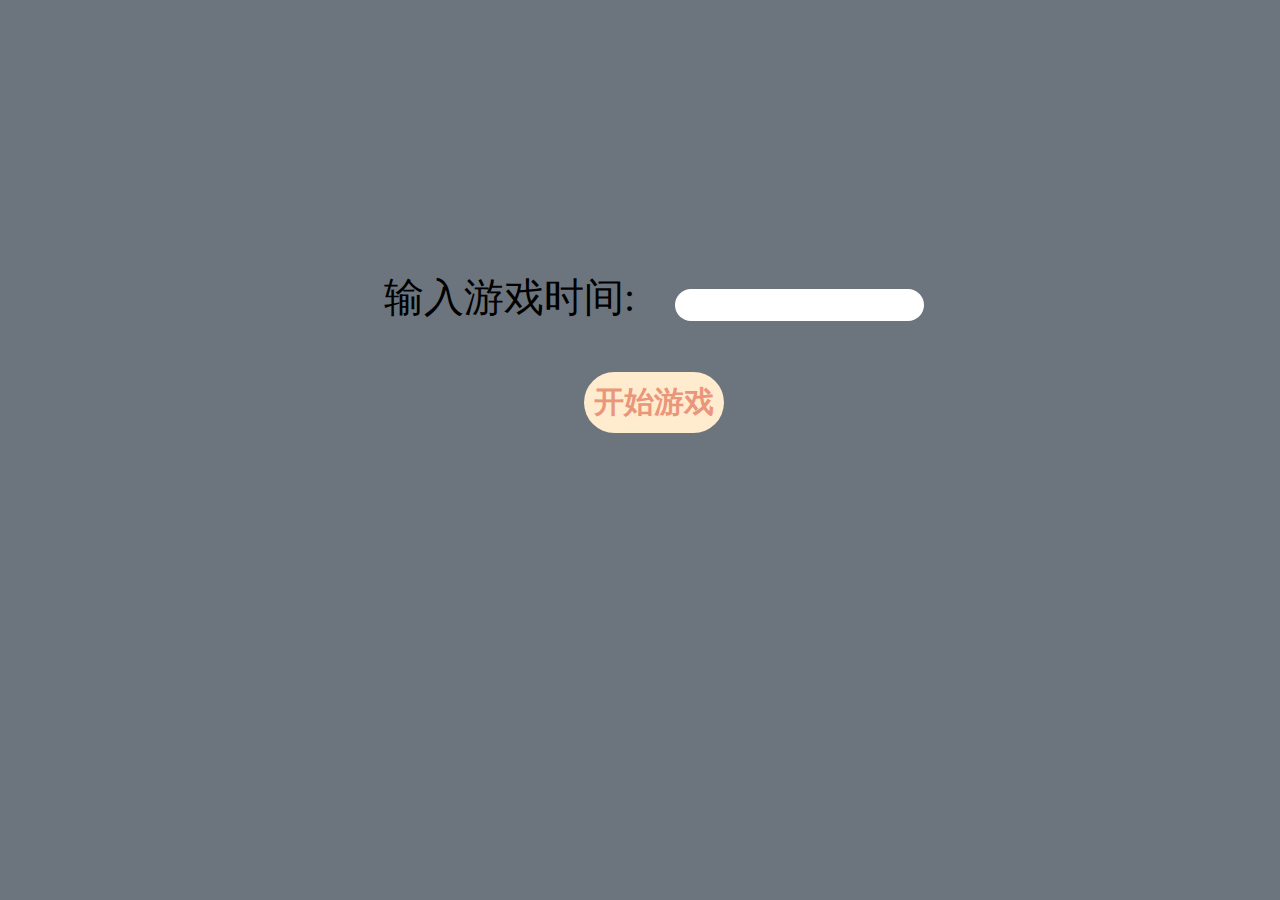
<file: index.html>
<!DOCTYPE html>
<html lang="en">

<head>
    <meta charset="UTF-8">
    <title>Title</title>
    <link rel="stylesheet" href="Img.css">
    <link rel="stylesheet" href="score.css">
    <link rel="stylesheet" href="move_button.css">
    <link rel="stylesheet" href="start.css">
</head>

<body>
    <div>
        <div id="box" class="bg">
            <div style="text-align: center;color: chartreuse;font-size: 40px;font-family: 华文行楷">←，→进行移动</div>
            <div class="shuoM">
                <p>抵制不良游戏，拒绝盗版游戏</p>
                <p>注意自我保护，谨防上当受骗</p>
                <p>受到游戏益脑，过度游戏伤身</p>
                <p>合理安排时间，享受健康生活</p>
            </div>
            <button id="gameStop" style="font-family: 华文隶书">游戏暂停</button>
            <button id="gameContinue">继续游戏</button>
            <div class="score">得分：<span id="score"></span></div>
            <div id="button">
                <button class="b1" onclick="To_left()">←</button>
                <button class="b2" onclick="To_right()">→</button>
            </div>
        </div>
        <div id="Eat"></div>
        <div id="gameStart_loadTime">
            <div id="gameStart" style="font-family: 华文隶书">
                输入游戏时间:<input type="number" id="gameTime">
                <br>
                <br>
                <button id="bGameStart" style="font-family: 华文行楷">开始游戏</button>
            </div>
            <br>
            <p id="loadTime"></p>
        </div>
    </div>
</body>
<script src="Eat.js"></script>
<script src="random_img.js"></script>
<script src="move_button.js"></script>

</html>
</file>
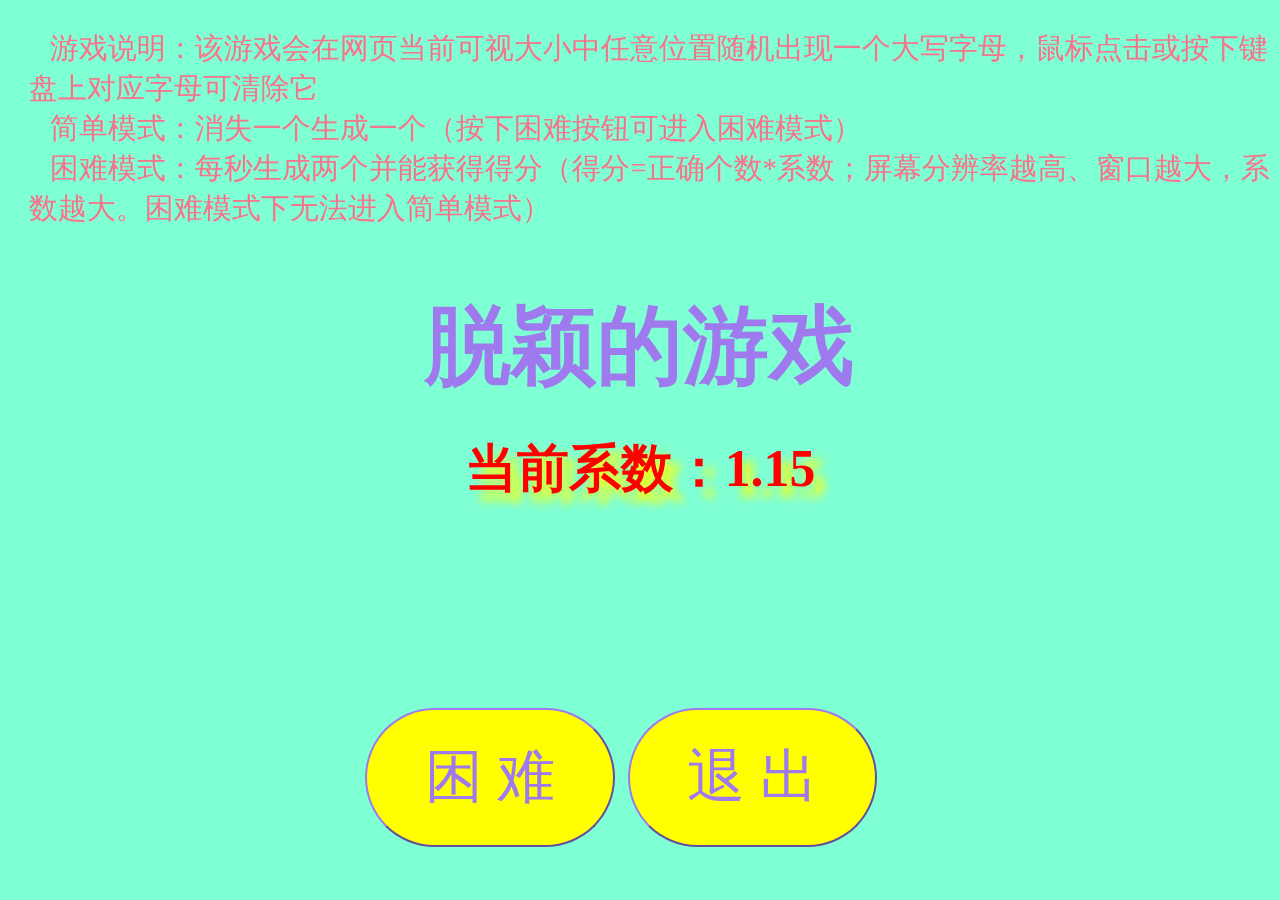
<file: Two.html>
<!DOCTYPE html>
<html lang="en">
<head>
  <meta charset="UTF-8">
  <title>脱颖的打字游戏</title>
  <style>
    * {
      margin: 0;
      padding: 0;
      font-size: 1.8rem;
      font-family: "华文行楷";
      color: #9F79EE;
      transition: all .5s ease-in-out;
    }

    body {
      padding: 2rem;
      background-color: aquamarine;
      position: relative;
    }

    span {
      font-size: 1rem;
      color: #f3778d;
      position: absolute;
      top: 1rem;
      left: 1rem;
      animation: movingLight 1s linear infinite alternate;
    }

    @keyframes movingLight {
      25% {
        text-shadow: 5px 0 10px #ff0;
      }
      50% {
        text-shadow: 0 5px 10px #00f;
      }
      75% {
        text-shadow: -5px 0 10px #0f0;
      }
      100% {
        text-shadow: 0 -5px 10px #f00;
      }
    }

    h1 {
      left: 40%;
      top: 2rem;
      font-size: 3rem;
      text-align: center;
      font-family: "华文楷体";
      cursor: pointer;
    }

    h1:hover {
      transform: scale(1.1);
      text-shadow: 10px 10px 10px #ff0;
    }

    h2 {
      text-align: center;
      color: #f00;
      margin-top: 1rem;
      text-shadow: 10px 10px 10px #ff0;
    }

    button {
      margin-top: 1rem;
      cursor: pointer;
      font-size: 2rem;
      padding: 1rem 2rem;
      border-radius: 5rem;
      background-color: #FFFF00;
      border-color: #9F79EE;
      cursor: pointer;
    }

    button:hover {
      color: #FFFF00;
      background: #9F79EE;
      border-color: #ffff00;
    }

    #container {
      width: 550px;
      position: absolute;
      top: 0;
      bottom: 0;
      left: 0;
      right: 0;
      margin: 10rem auto auto;
    }

    p {
      font-size: 3rem;
      font-family: "华文彩云";
      width: 80px;
      height: 80px;
      padding: 10px;
      text-align: center;
      line-height: 80px;
      position: absolute;
      color: slateblue;
      background-color: pink;
      box-shadow: 0 0 10px 10px pink;
      border-radius: 40px;
      opacity: .7;
      cursor: pointer;
      font-weight: 800;
    }
  </style>
</head>
<body>
<div id="container">
  <h1 id="tuoYing" onclick="easyGameBeginning()">脱颖的游戏</h1>
  <h2 id="coe">&nbsp;</h2>
  <h2 id="scoreText">&nbsp;</h2>
  <h2 id="correctRate">&nbsp;</h2>
  <button id="start" onclick="gameBeginning()">困&nbsp;难</button>
  <button id="pause" onclick="gamePause()">退&nbsp;出</button>
</div>
<span>&nbsp;&nbsp;&nbsp;游戏说明：该游戏会在网页当前可视大小中任意位置随机出现一个大写字母，鼠标点击或按下键盘上对应字母可清除它<br>
    &nbsp;&nbsp;&nbsp;简单模式：消失一个生成一个（按下困难按钮可进入困难模式）<br>
    &nbsp;&nbsp;&nbsp;困难模式：每秒生成两个并能获得得分（得分=正确个数*系数；屏幕分辨率越高、窗口越大，系数越大。困难模式下无法进入简单模式）
</span>
</body>
<script>
  alert("\n开始游戏前请先将窗口调整至合适大小\n\n点击“脱颖的游戏”可开始简单模式，点击困难按钮或按下任意字母键可开始困难模式，困难模式时按下ESC键可暂停游戏，暂停时按下ESC键可退出游戏")
  let time = 0
  let score = 0
  let coefficient = 0
  let pChar
  let pausing = true
  let gameInterval = null
  let scoreText = document.getElementById("scoreText")
  let correctRate = document.getElementById("correctRate")
  setInterval(function () {
    coefficient = Math.round(window.innerWidth * window.innerHeight / 1E4) / 100
    document.getElementById("coe").innerText = "当前系数：" + coefficient
  })

  function generate() {
    pChar = document.createElement("p")
    pChar.innerText = String.fromCharCode(65 + Math.floor(Math.random() * 26))
    let width = window.innerWidth - 110
    let height = window.innerHeight - 110
    let marginTop = Math.random() * height
    let marginLeft = Math.random() * width
    pChar.style.top = marginTop + "px"
    pChar.style.left = marginLeft + "px"
    document.body.appendChild(pChar)
  }

  function gameIntervalFunction() {
    generate()
    time += 0.5
  }

  function letterClick() {
    let all = document.querySelectorAll("p")
    for (let i = 0; i < all.length; i++) {
      if (pausing) {
        all[i].onclick = function () {
        }
      } else {
        all[i].onclick = function () {
          all[i].remove()
          resultWriter()
        }
      }
    }
  }

  function gameBeginning() {
    if (pausing) {
      pausing = false
      gameInterval = setInterval("gameIntervalFunction()", 500)
      setInterval("letterClick()", 500)
      document.getElementById("tuoYing").onclick = function () {
      }
      document.getElementById("pause").innerText = "暂 停"
      document.getElementById("pause").onclick = function () {
        gamePause()
      }
      document.onkeydown = function ({keyCode}) {
        if (keyCode === 27) {
          gamePause()
        } else {
          let all = document.querySelectorAll("p")
          for (let i = 0; i < all.length; i++) {
            if (all[i].innerText === String.fromCharCode(keyCode)) {
              all[i].remove()
              resultWriter()
              break
            }
            all[i].onclick = function () {
              all[i].remove()
            }
          }
        }
      }
    }
  }

  function gamePause() {
    clearInterval(gameInterval)
    document.getElementById("start").innerText = "继 续"
    pausing = true
    freeTime()
  }

  function freeTime() {
    document.getElementById("pause").innerText = "退 出"
    document.getElementById("pause").onclick = function () {
      window.close()
    }
    document.onkeydown = function ({keyCode}) {
      if (keyCode === 27) {
        window.close()
      } else {
        gameBeginning()
      }
    }
  }

  function resultWriter() {
    ++score
    scoreText.innerText = "当前得分：" + String(Math.round(score * coefficient * 100) / 100)
    console.log(coefficient)
    correctRate.innerText = "正确率：" + String(Math.floor(score * 60 / time)) + "个/分钟"
  }

  freeTime()

  function easyGameBeginning() {
    document.getElementById("tuoYing").onclick = function () {
    }
    generate()
    pChar.onclick = function () {
      pChar.remove()
      easyGameBeginning()
    }
    document.onkeydown = function ({keyCode}) {
      if (String.fromCharCode(keyCode) === pChar.innerText) {
        pChar.remove()
        easyGameBeginning()
      }
    }
  }
</script>
</html>
</file>
<file: Img.css>
body {
    margin: 0;
}
.bg {
    position: absolute;
    height: 100%;
    width: 100%;
    background: #20c997 no-repeat top center;
    background-size: cover;
    overflow: hidden;
}

.bg img {
    position: absolute;
    left: 0;
    top: 0;
    -webkit-transition: all .2s ease-in;//
    -moz-transition: all .2s ease-in;//
    -ms-transition: all .2s ease-in;//
    -o-transition: all .2s ease-in;//
    transition: all .2s ease-in;//适应不同浏览器下落速度变快
}
</file>
<file: score.css>
.score{
    font-family: 华文楷体;
    font-size: 50px;
    width: auto;
    height: 30px;
    text-align: center;
    margin-top: 20%;
    color: #bb2d3b;
    font-weight: bold;

}
body{
    margin: 0;
}
#score{
    color: #badbcc;
}
</file>
<file: move_button.css>
#button{
    position: absolute;
    /*top: 95%;*/
    bottom: 0;
    left: 45%;
    text-align: center;
}
button{
    color: yellow;
    font-weight: bold;
    font-size: 30px;
    width: 100px;
    height: 70px;
    background-color: #0dcaf0;
    border: none;
    border-radius: 200px;
}
button:hover{
    background-color: yellow;
    color: #0dcaf0;
    transform: scale(1.1);
}
.b1{
    margin-right: 20px;
}
</file>
<file: start.css>
body {
    background-color: #6c757d;
    font-size: 40px;
}
#gameTime{
    height: 30px;
    font-family: 华文行楷;
    font-size: 20px;
    margin-left: 40px;
    border-radius: 200px;
    border: none;
}
#gameStart_loadTime {
    position: absolute;
    top: 30%;
    margin: auto;
    left: 30%;
    text-align: center;
}
#gameStop{
    position: absolute;
    top:0;
}
#gameContinue{
    border-top: solid wheat 2px;
    position: absolute;
    top:30px;
}
@keyframes buttonColor{
    0%{background-color:pink;}

    50%{background-color:aqua;}

    100%{background-color:chartreuse;}
}
#bGameStart{
    animation: buttonColor 4s infinite;
}
#bGameStart,#gameStop,#gameContinue {
    width: auto;
    color: darksalmon;
    background-color: blanchedalmond;
    padding: 10px;
    height: auto;
    text-align: center;
    border-radius: 200px;
}
#bGameStart,#gameStop{
    transition: all .4s ease-in-out;
}
#bGameStart:hover,#gameStop:hover{
    color: black;
    background-color: greenyellow;
}

#Eat,#loadTime, #box,#gameStop,#gameContinue {
    display: none;
}
.shuoM{
    margin: 0 auto;
    text-align: center;
    font-size: 15px;
    font-family: 华文行楷;
    animation: color 7s infinite;
}
@keyframes color{
    0%{color:black;}
    20%{color:pink;}
    40%{color: gold;}
    60%{color:aqua;}
    80%{color: blue;}
    100%{color:chartreuse;}
}
</file>
